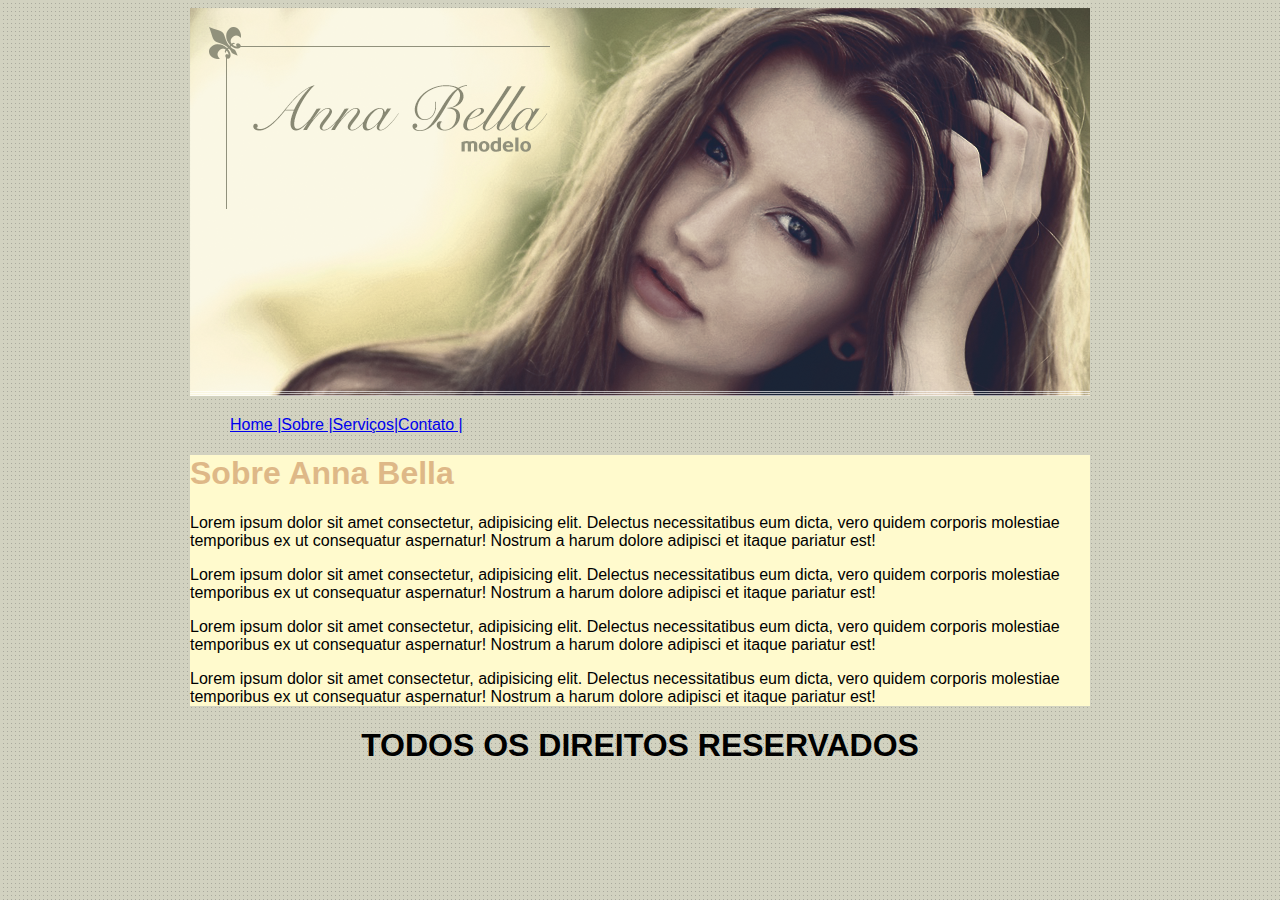
<file: index.html>
<!DOCTYPE html>
<html lang="en">
<head>
    <meta charset="UTF-8">
    <meta name="viewport" content="width=device-width, initial-scale=1.0">
    <link rel="stylesheet" href="/estilo.css">
    <title>Document</title>
</head>
<body>
    <script src='/index.js'></script>
    
</body>
</html>
</file>
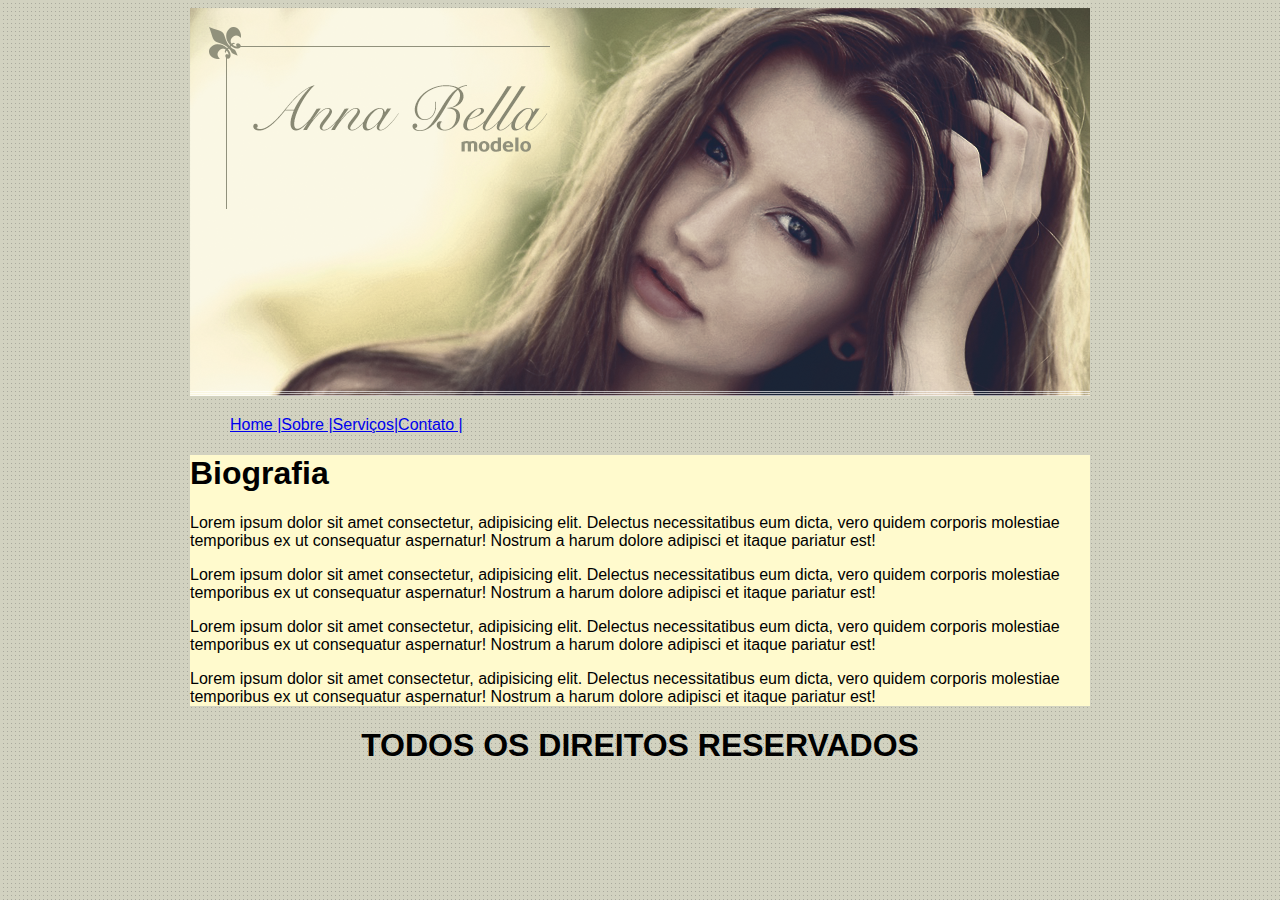
<file: biografia.html>
<!DOCTYPE html>
<html lang="en">
<head>
    <meta charset="UTF-8">
    <meta name="viewport" content="width=device-width, initial-scale=1.0">
    <link rel="stylesheet" href="/estilo.css">
    <title>Document</title>
</head>
<body>
    <script src='/bio.js'></script>
    
</body>
</html>
</file>
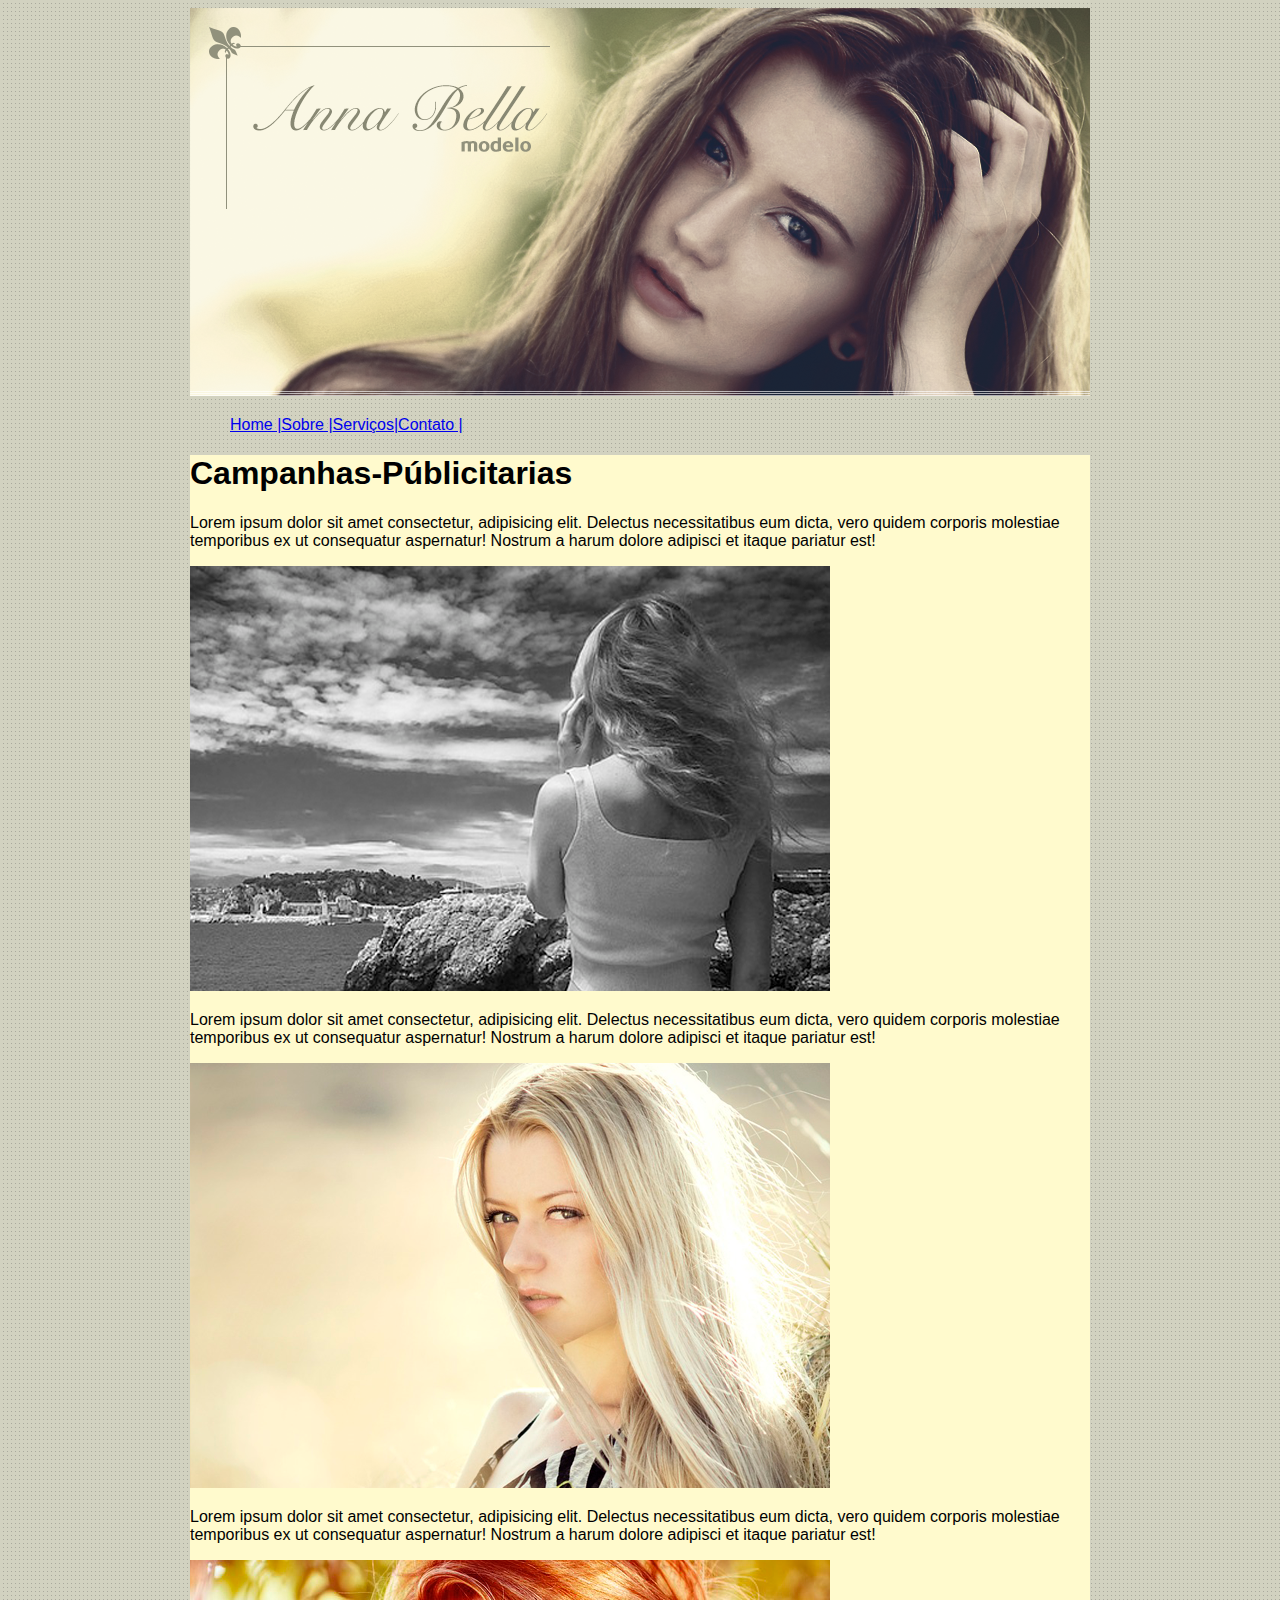
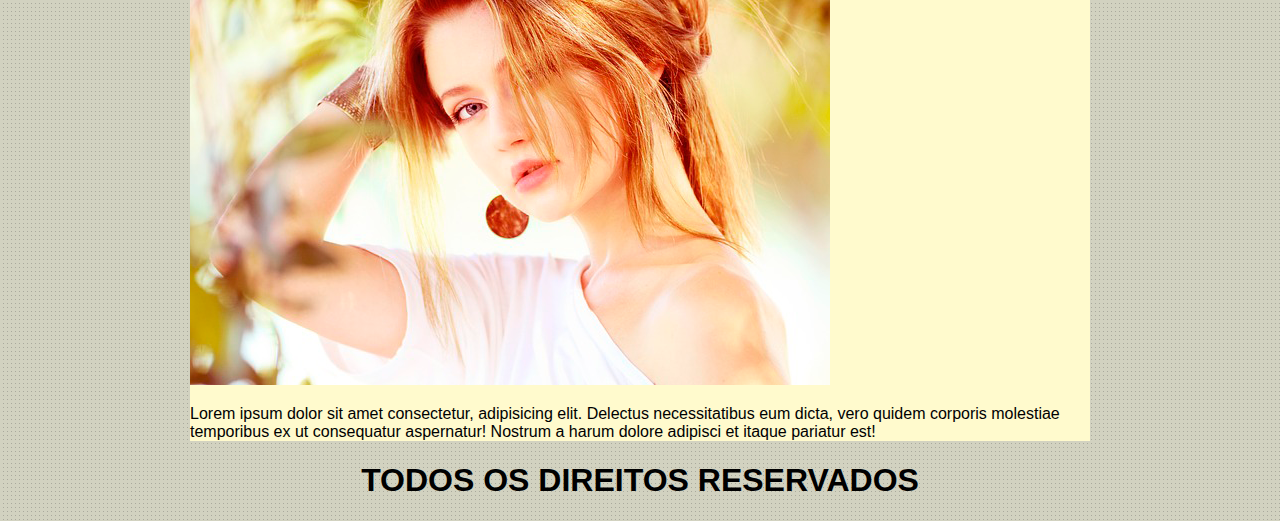
<file: campanhas-publicitarias.html>
<!DOCTYPE html>
<html lang="en">
<head>
    <meta charset="UTF-8">
    <meta name="viewport" content="width=device-width, initial-scale=1.0">
    <link rel="stylesheet" href="/estilo.css">
    <title>Document</title>
</head>
<body>
    <script src='/camp.js'></script>
    
</body>
</html>
</file>
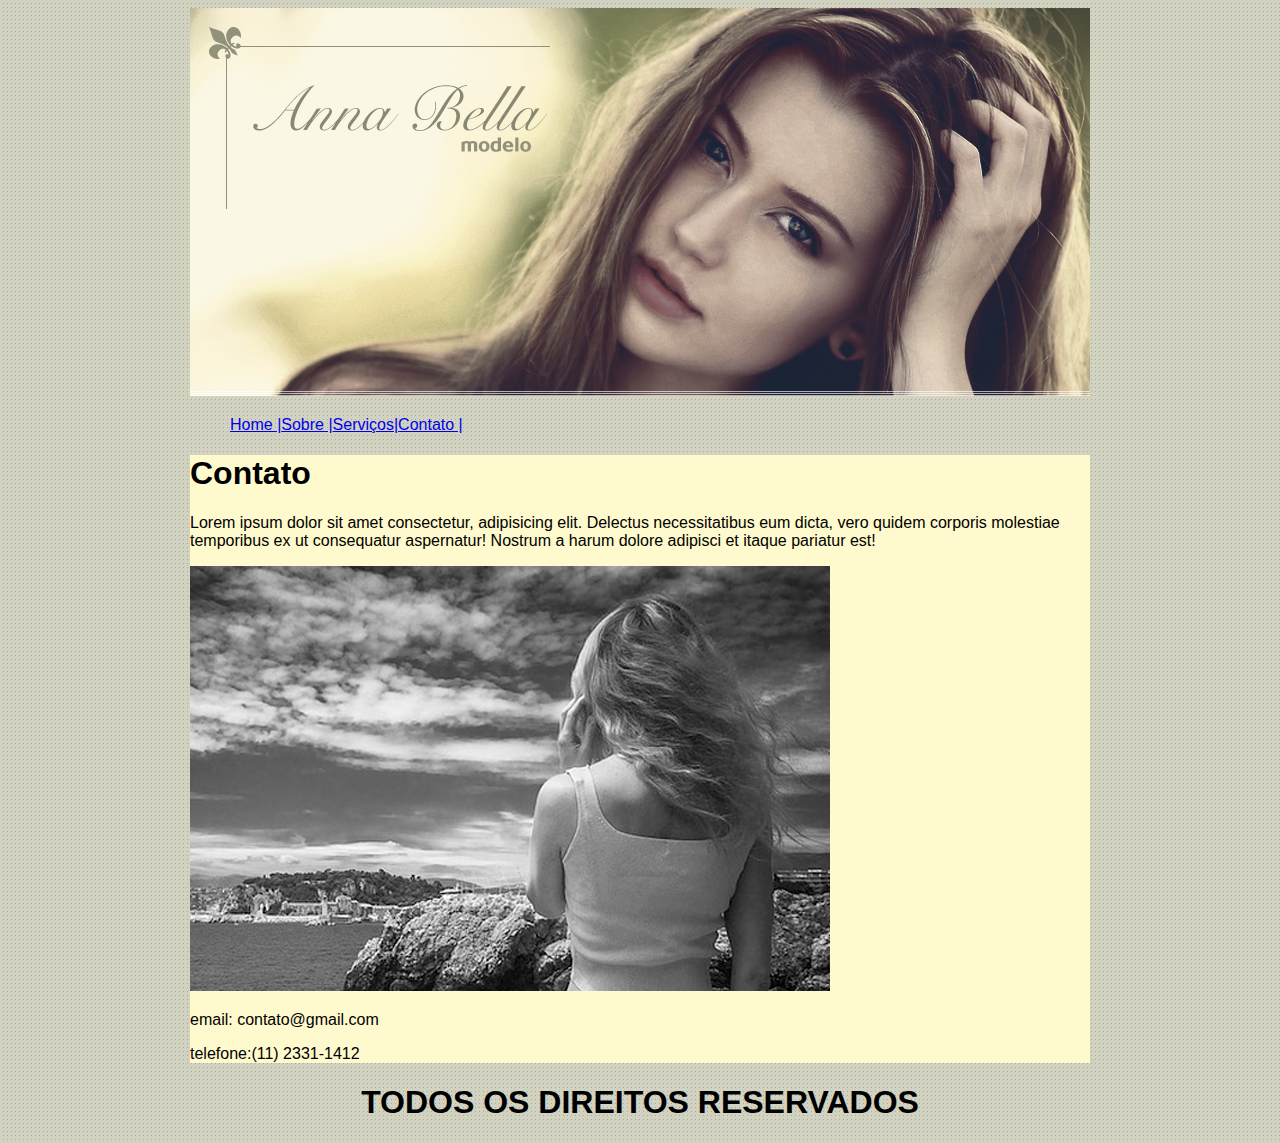
<file: contato.html>
<!DOCTYPE html>
<html lang="en">
<head>
    <meta charset="UTF-8">
    <meta name="viewport" content="width=device-width, initial-scale=1.0">
    <link rel="stylesheet" href="estilo.css">
    <title>Document</title>
</head>
<body>
    <script src="/contato.js"></script>
    
    
</body>
</html>
</file>
<file: estilo.css>
/* @import url('variable.css'); */
/* #principal{
    background-image: url(/img/fundo.png);
    background-color: aqua;
} */
 body{
    /* background-image: url(/img/fundo.png); */
    background: #d2d2c1 url(/img/fundo.png);
    font:  16px Arial, Helvetica, sans-serif;
 }
 .container{
   width: 900px;
   margin: 0% auto;
 }
 li{
    color: blue;
    font: weight 300px;
    display: inline;
    /* font-family: 'Courier New', Courier, monospace; */
 }
 .conteudo{
    background-color: lemonchiffon;
    width: 900px;
 }
 .footer{
    text-align: center;
 }
#anna{
    color: burlywood;
}
</file>
